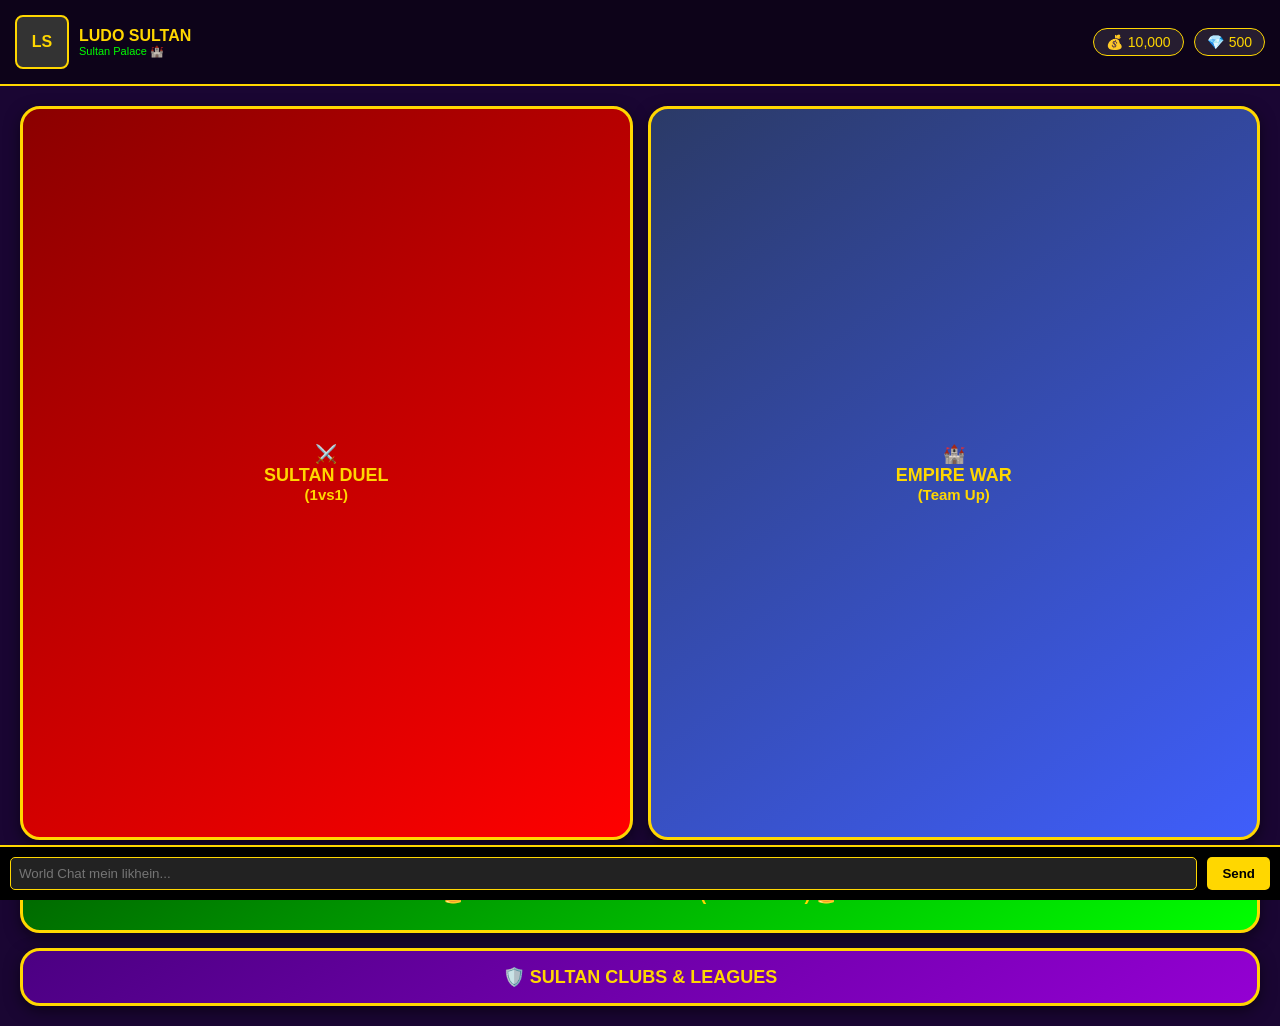
<file: index.html>
<!DOCTYPE html>
<html lang="en">
<head>
    <meta charset="UTF-8">
    <meta name="viewport" content="width=device-width, initial-scale=1.0">
    <title>Ludo Sultan 👑 Official</title>
    <style>
        body {
            background-color: #1a0633; 
            color: #ffd700; 
            font-family: 'Segoe UI', sans-serif;
            margin: 0; padding: 0; overflow-x: hidden;
        }

        .header {
            display: flex; justify-content: space-between; align-items: center;
            padding: 15px; background: rgba(0,0,0,0.5); border-bottom: 2px solid #ffd700;
        }

        .profile-section { display: flex; align-items: center; gap: 10px; cursor: pointer; }
        .avatar { width: 50px; height: 50px; border: 2px solid #ffd700; border-radius: 8px; background: #333; display: flex; align-items: center; justify-content: center; font-weight: bold; }
        
        .stats-container { display: flex; gap: 10px; }
        .stat-box { background: rgba(255,255,255,0.1); padding: 5px 12px; border-radius: 20px; border: 1px solid #ffd700; font-size: 14px; display: flex; align-items: center; gap: 5px; }

        .menu-grid {
            display: grid; grid-template-columns: 1fr 1fr; gap: 15px; padding: 20px;
        }

        .menu-item {
            aspect-ratio: 1/1.2; border-radius: 20px; border: 3px solid #ffd700;
            display: flex; flex-direction: column; align-items: center; justify-content: center;
            font-weight: bold; font-size: 18px; cursor: pointer; transition: 0.2s;
            box-shadow: 0 5px 15px rgba(0,0,0,0.5);
            -webkit-tap-highlight-color: transparent;
        }

        .menu-item:active { transform: scale(0.95); opacity: 0.8; }

        .duel { background: linear-gradient(145deg, #8b0000, #ff0000); } 
        .empire { background: linear-gradient(145deg, #2b3a67, #3f5efb); } 
        .four-player { background: linear-gradient(145deg, #006400, #00ff00); grid-column: span 2; aspect-ratio: unset; padding: 25px; } 
        .clubs { background: linear-gradient(145deg, #4b0082, #9400d3); grid-column: span 2; aspect-ratio: unset; padding: 15px; }

        .chat-bar {
            position: fixed; bottom: 0; width: 100%; background: #000;
            border-top: 2px solid #ffd700; padding: 10px; display: flex; gap: 10px; box-sizing: border-box;
        }
        .chat-input { flex-grow: 1; background: #222; border: 1px solid #ffd700; color: white; padding: 8px; border-radius: 5px; }
        .send-btn { background: #ffd700; color: black; border: none; padding: 8px 15px; border-radius: 5px; font-weight: bold; cursor: pointer; }

        #settings-popup {
            display: none; position: fixed; top: 50%; left: 50%; transform: translate(-50%, -50%);
            background: #2a0a4d; border: 3px solid #ffd700; padding: 25px; border-radius: 15px; z-index: 100;
            width: 80%; text-align: center;
        }
    </style>
</head>
<body>

    <div class="header">
        <div class="profile-section" onclick="openSettings()">
            <div class="avatar" id="player-avatar">LS</div>
            <div>
                <div id="player-name" style="font-weight: bold;">LUDO SULTAN</div>
                <div style="font-size: 11px; color: #00ff00;">Sultan Palace 🏰</div>
            </div>
        </div>
        <div class="stats-container">
            <div class="stat-box">💰 <span id="coins">10,000</span></div>
            <div class="stat-box">💎 <span id="gems">500</span></div>
        </div>
    </div>

    <div class="menu-grid">
        <div class="menu-item duel" onclick="playGame('2 Player')">
            <span>⚔️</span>
            <span>SULTAN DUEL</span>
            <small>(1vs1)</small>
        </div>
        <div class="menu-item empire" onclick="playGame('Team War')">
            <span>🏰</span>
            <span>EMPIRE WAR</span>
            <small>(Team Up)</small>
        </div>
        <div class="menu-item four-player" onclick="playGame('4 Player')">
            <span>👑 GLOBAL SULTAN BATTLE (4 PLAYERS) 👑</span>
        </div>
        <div class="menu-item clubs" onclick="openClubs()">
            <span>🛡️ SULTAN CLUBS & LEAGUES</span>
        </div>
    </div>

    <div class="chat-bar">
        <input type="text" class="chat-input" id="chat-msg" placeholder="World Chat mein likhein...">
        <button class="send-btn" onclick="sendChat()">Send</button>
    </div>

    <div id="settings-popup">
        <h3>SHAHI SETTINGS</h3>
        <p>Naam Tabdeel Karein:</p>
        <input type="text" id="new-name" placeholder="Naya Naam..." style="padding: 10px; width: 80%; border-radius: 5px;">
        <br><br>
        <button onclick="saveName()" style="background: #ffd700; padding: 10px 20px; border: none; border-radius: 5px; font-weight: bold;">Save</button>
        <button onclick="closeSettings()" style="background: #444; color: white; padding: 10px 20px; border: none; border-radius: 5px; margin-left: 5px;">Close</button>
    </div>

    <script>
        function playGame(mode) {
            console.log("Starting " + mode);
            alert("🚀 " + mode + " Mode Loading... Sultan taiyar ho jayein!");
        }

        function openClubs() {
            alert("🛡️ Clubs Section: Level 10 par khulega!");
        }

        function openSettings() { document.getElementById('settings-popup').style.display = 'block'; }
        function closeSettings() { document.getElementById('settings-popup').style.display = 'none'; }
        
        function saveName() {
            let name = document.getElementById('new-name').value;
            if(name) {
                document.getElementById('player-name').innerText = name.toUpperCase();
                document.getElementById('player-avatar').innerText = name.substring(0,2).toUpperCase();
                closeSettings();
            }
        }

        function sendChat() {
            let msg = document.getElementById('chat-msg').value;
            if(msg) {
                alert("Message Sent to World Chat: " + msg);
                document.getElementById('chat-msg').value = "";
            }
        }
    </script>
</body>
</html>
</file>
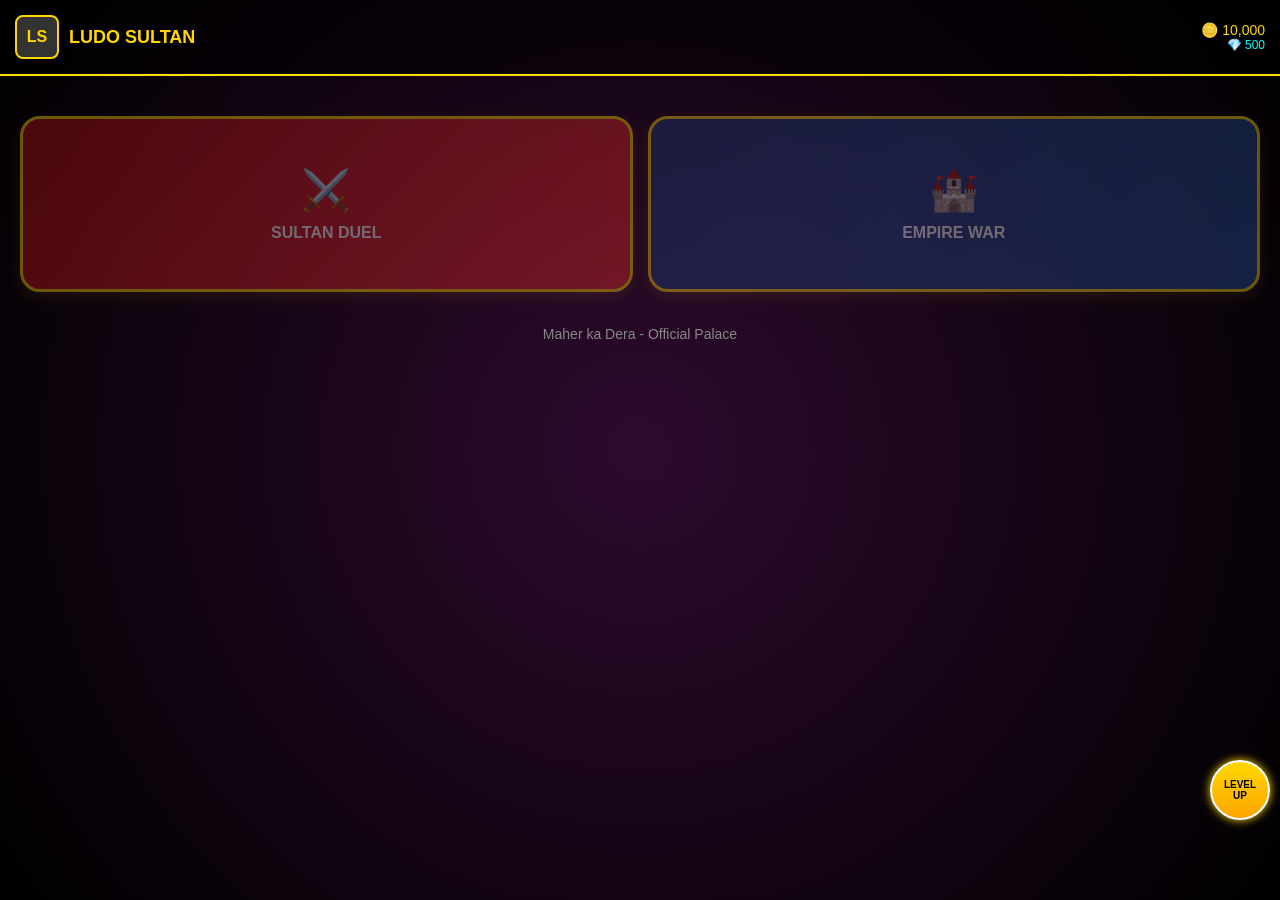
<file: index.htmlindex.html>
<!DOCTYPE html>
<html lang="en">
<head>
    <meta charset="UTF-8">
    <meta name="viewport" content="width=device-width, initial-scale=1.0">
    <title>LUDO SULTAN - Official</title>
    <style>
        body { margin: 0; background: #120512; font-family: 'Segoe UI', Tahoma, Geneva, Verdana, sans-serif; overflow-x: hidden; color: white; }
        
        /* Lobby Design */
        #main-lobby { position: fixed; top: 0; left: 0; width: 100%; height: 100%; background: radial-gradient(circle, #2d0a2d, #000); z-index: 9999; }
        .sultan-header { padding: 15px; border-bottom: 2px solid gold; display: flex; justify-content: space-between; align-items: center; background: rgba(0,0,0,0.5); }
        .mode-container { padding: 20px; display: grid; grid-template-columns: 1fr 1fr; gap: 15px; margin-top: 20px; }
        .mode-card { background: linear-gradient(135deg, #b31217, #e52d27); height: 170px; border-radius: 20px; border: 3px solid gold; display: flex; flex-direction: column; justify-content: center; align-items: center; cursor: pointer; transition: 0.3s; box-shadow: 0 5px 15px rgba(255,215,0,0.2); }
        .mode-card:active { transform: scale(0.95); }

        /* Game & Room Layout */
        #game-screen { display: none; padding-bottom: 100px; }
        .ludo-board-area { width: 95%; max-width: 400px; height: 400px; background: #eee; margin: 15px auto; border: 5px solid gold; position: relative; border-radius: 10px; }
        
        /* Party Room & Mics */
        .party-room { background: #1a051a; border-radius: 25px 25px 0 0; padding: 20px; border-top: 2px solid #ff00cc; margin-top: 20px; }
        .mic-grid { display: grid; grid-template-columns: repeat(5, 1fr); gap: 10px; margin: 15px 0; }
        .mic-slot { width: 55px; height: 55px; background: rgba(255,255,255,0.05); border-radius: 50%; display: flex; align-items: center; justify-content: center; color: gold; border: 1px solid #444; font-size: 12px; }
        
        /* Tags & Badges */
        .official-badge { background: gold; color: black; font-size: 10px; padding: 2px 5px; border-radius: 3px; font-weight: bold; margin-left: 5px; }
        .vip-tag-1k { background: linear-gradient(45deg, #ff00cc, #3333ff); color: white; padding: 3px 10px; border-radius: 50px; font-size: 12px; box-shadow: 0 0 10px #ff00cc; display: none; }

        /* Loader */
        .sultan-loader { border: 6px solid #333; border-top: 6px solid gold; border-radius: 50%; width: 50px; height: 50px; animation: spin 1s linear infinite; }
        @keyframes spin { 0% { transform: rotate(0deg); } 100% { transform: rotate(360deg); } }
    </style>
</head>
<body>

    <div id="main-lobby">
        <div class="sultan-header">
            <div style="display: flex; align-items: center; gap: 10px;">
                <div style="width: 40px; height: 40px; border: 2px solid gold; border-radius: 8px; background: #333; display: flex; align-items: center; justify-content: center; font-weight: bold; color: gold;">LS</div>
                <span style="color: gold; font-weight: bold; font-size: 18px;">LUDO SULTAN</span>
            </div>
            <div style="text-align: right;">
                <div style="color: gold; font-size: 14px;">🪙 10,000</div>
                <div style="color: cyan; font-size: 12px;">💎 500</div>
            </div>
        </div>

        <div class="mode-container">
            <div class="mode-card" onclick="launchSultanGame('DUEL')">
                <span style="font-size: 40px;">⚔️</span>
                <b style="margin-top: 10px;">SULTAN DUEL</b>
            </div>
            <div class="mode-card" onclick="launchSultanGame('EMPIRE')" style="background: linear-gradient(135deg, #1e3c72, #2a5298);">
                <span style="font-size: 40px;">🏰</span>
                <b style="margin-top: 10px;">EMPIRE WAR</b>
            </div>
        </div>
        <p style="text-align: center; color: #888; font-size: 14px;">Maher ka Dera - Official Palace</p>
    </div>

    <div id="game-screen">
        <div style="padding: 10px; display: flex; justify-content: space-between; align-items: center;">
            <div id="player-profile">
                <b id="user-name">Commander</b><span class="official-badge">OFFICIAL</span>
                <div id="vip-status" class="vip-tag-1k">💎 TOP GIFTER</div>
            </div>
            <button onclick="location.reload()" style="background: red; border: none; color: white; padding: 5px 10px; border-radius: 5px;">Exit</button>
        </div>

        <div class="ludo-board-area" id="ludo-board">
            <h2 style="color: #333; text-align: center; margin-top: 170px;">LUDO SULTAN BOARD</h2>
        </div>

        <div class="party-room">
            <h4 style="color: gold; text-align: center; margin: 0;">🎙️ SULTAN'S COURT</h4>
            <div class="mic-grid">
                <div class="mic-slot">1</div><div class="mic-slot">2</div><div class="mic-slot">3</div><div class="mic-slot">4</div><div class="mic-slot">5</div>
            </div>
            <div id="chat-box" style="height: 120px; background: rgba(0,0,0,0.3); border-radius: 10px; padding: 10px; overflow-y: auto; color: #ccc; font-size: 14px;">
                <div>Welcome to the Palace!</div>
            </div>
            <div style="display: flex; gap: 5px; margin-top: 10px;">
                <input type="text" id="chat-in" placeholder="Say something..." style="flex: 1; padding: 10px; border-radius: 5px; border: none;">
                <button onclick="sendSultanMessage()" style="background: #27ae60; border: none; color: white; padding: 0 15px; border-radius: 5px;">Send</button>
            </div>
            <button onclick="openGiftStore()" style="width: 100%; background: gold; border: none; padding: 12px; margin-top: 10px; border-radius: 8px; font-weight: bold; color: black;">🎁 SEND SULTAN GIFTS</button>
        </div>
    </div>

    <script src="script.js"></script>
</body>
</html>
</file>
